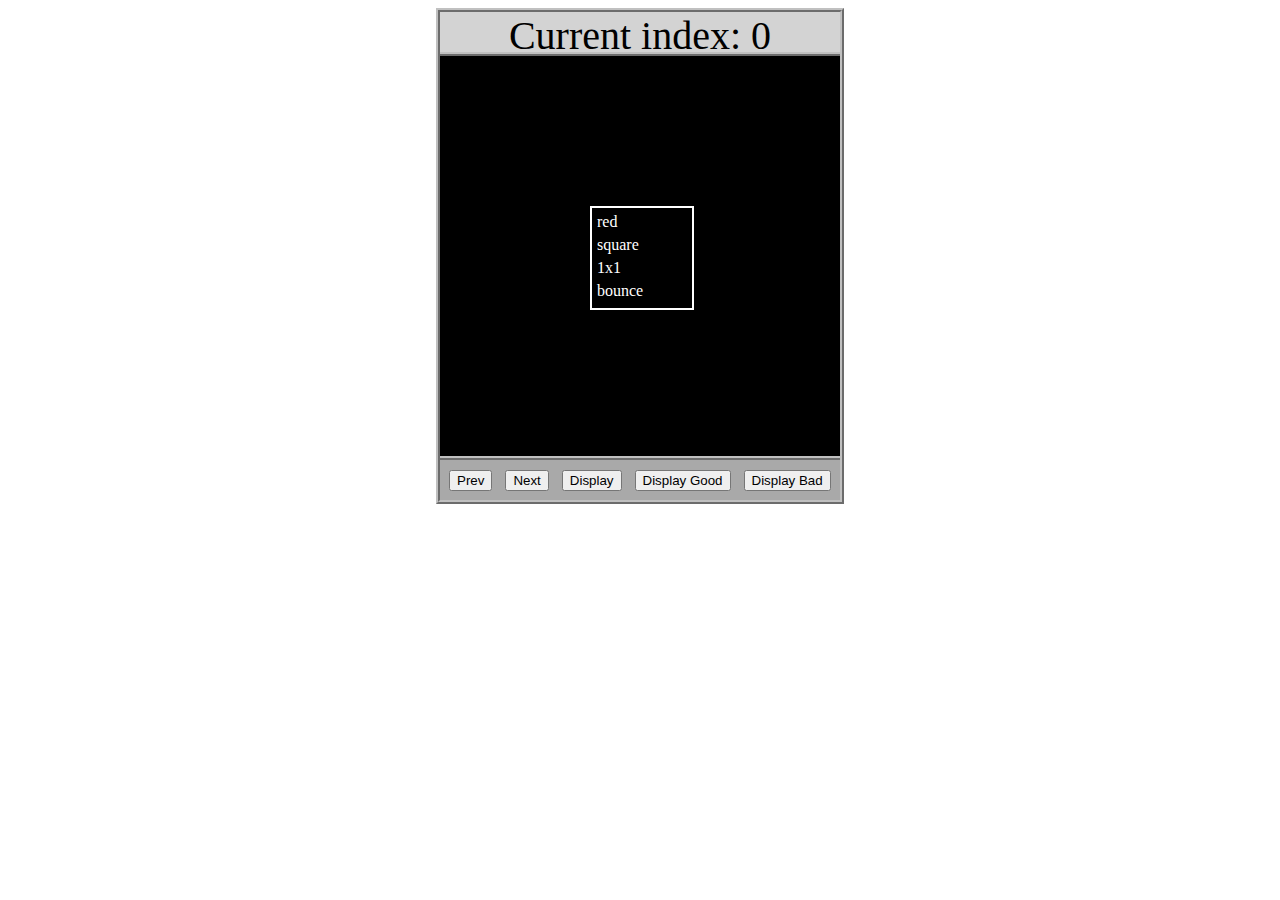
<file: asd-projects/data-shapes/index.html>
<!DOCTYPE html>
<html>
  <head>
    <meta charset="utf-8" />
    <meta name="viewport" content="width=device-width" />
    <title>Data Shapes</title>
    <link rel="stylesheet" href="index.css" />
    <script src="https://code.jquery.com/jquery-3.1.0.js"></script>
    <script src="index.js"></script>
  </head>
  <body>
    <div id="board">
      <div id="info-bar">Current index: 0</div>
      <div id="shape-container">
        <div id="shape"></div>
      </div>
      <div id="button-box">
        <button id="cycle-left">Prev</button>
        <button id="cycle-right">Next</button>
        <button id="execute1">Display</button>
        <button id="execute2">Display Good</button>
        <button id="execute3">Display Bad</button>
      </div>
    </div>
  </body>
</html>
</file>
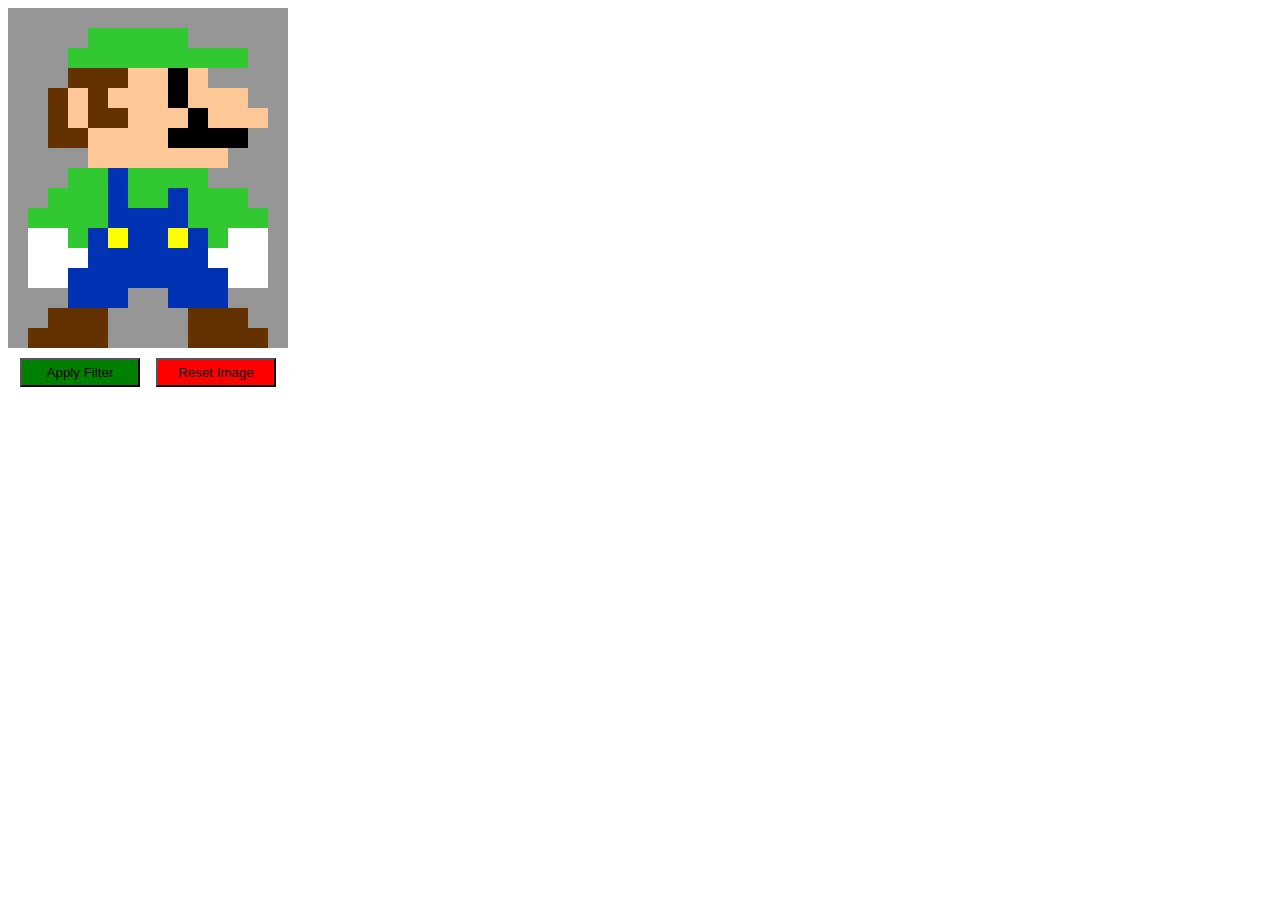
<file: asd-projects/image-filtering/index.html>
<!DOCTYPE html>
<html>
  <head>
    <script src="https://code.jquery.com/jquery-3.1.0.js"></script>
    <meta charset="utf-8" />
    <meta name="viewport" content="width=device-width" />
    <link rel="stylesheet" href="index.css" />
    <script src="image.js"></script>
    <script src="index.js"></script>
    <title>Image Filtering</title>
  </head>
  <body>
    <div id="display"></div>
    <div id="button-box">
      <button id="apply">Apply Filter</button>
      <button id="reset">Reset Image</button>
    </div>
  </body>
</html>
</file>
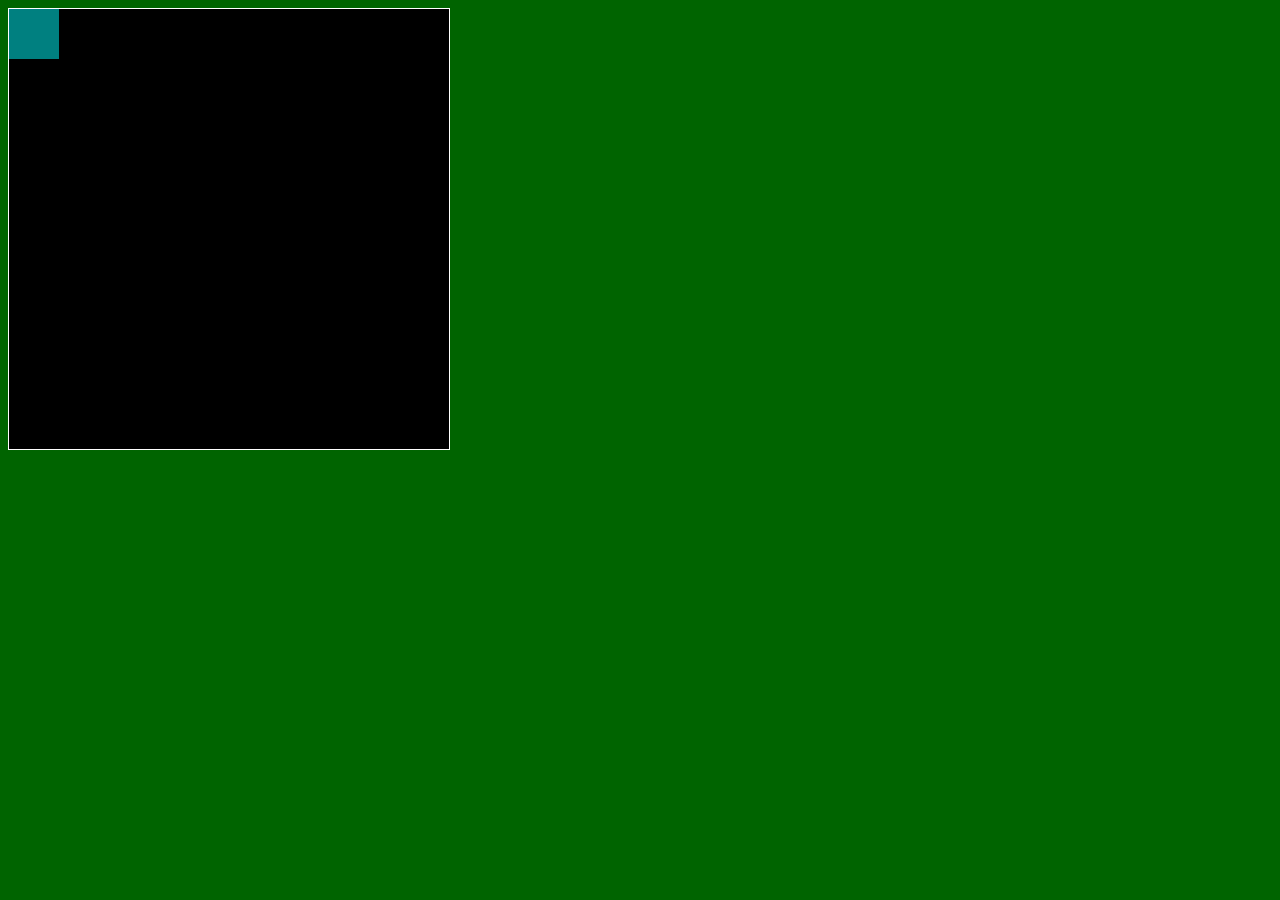
<file: asd-projects/pong/index.html>
<!DOCTYPE html>
<html>
  <head>
    <title>Title</title>
    <!-- Load CSS files -->
    <link rel="stylesheet" type="text/css" href="index.css">
    
    <!-- Load JavaScript files -->
    <script src="jquery.min.js"></script>
    <script src="index.js"></script>
  </head>
  
  <body>
    <div id='board'>
      <div id='gameItem'></div>
    </div>
  </body>
</html>
</file>
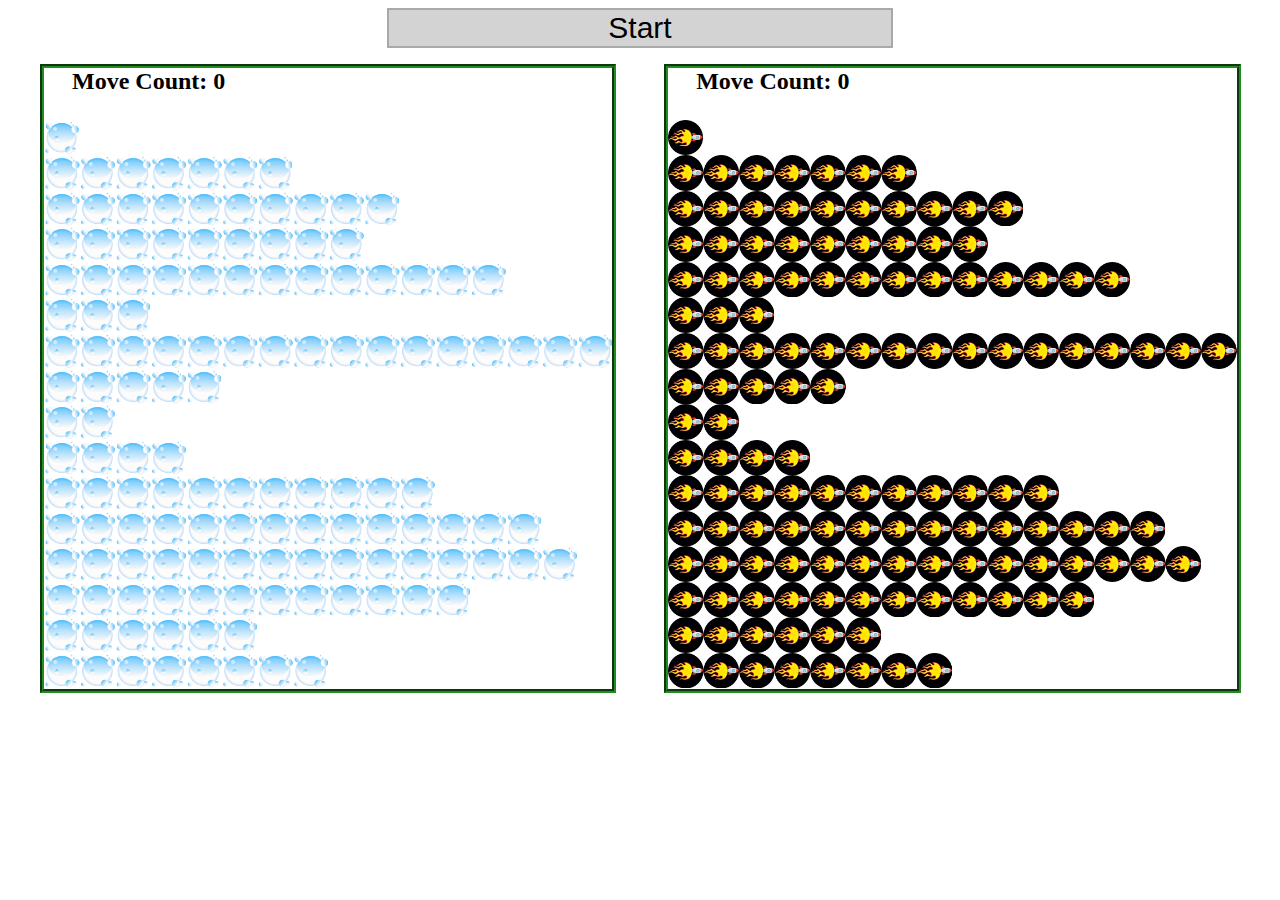
<file: asd-projects/sorting/index.html>
<!DOCTYPE html>
<html>
<head>
    <script src="https://code.jquery.com/jquery-3.1.0.js"></script>    
    <meta charset="utf-8">
    <meta name="viewport" content="width=device-width">
    <link rel="stylesheet" href="index.css">
    <script src="setup.js"></script>
    <script src="index.js"></script>
    <script src="run.js"></script>
    <title>Sorting</title>
</head>
<body>
    <div id="fullContainer">
        <div id="buttonContainer">
          <button id="goButton">Start</button>
        </div>
        <div id="sortContainer">
            <div class="subContainer" id="bubbleArea">
                <h2 id="bubbleCounter">Move Count: 0</h2>
                <div id="displayBubble">

                </div>
            </div>

            <div class="subContainer" id="quickArea">
                <h2 id="quickCounter">Move Count: 0</h2>
                <div id="displayQuick">

                </div>
            </div>
        </div>
    </div>
</body>
</html>
</file>
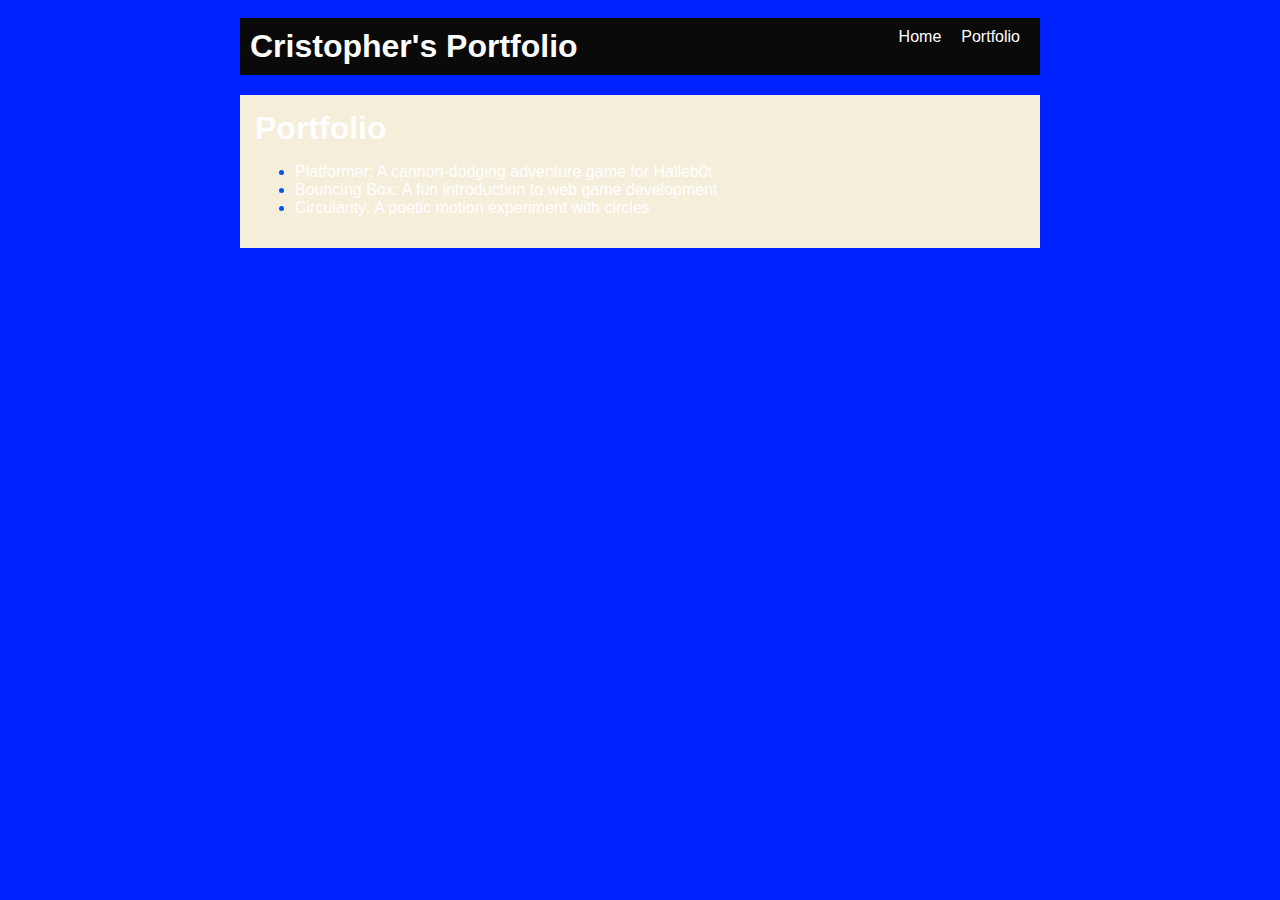
<file: portfolio.html>
<!DOCTYPE html>
<html>
  <head>
    <title>Cristopher's life</title>
    <link rel="stylesheet" href="style.css" />
  </head>

  <body>
    <!-- All content goes here -->
    <div id="all-contents">
      <nav>
        <h1>Cristopher's Portfolio</h1>
        <ul id="nav-ul">
          <li class="nav-li">
            <a href="index.html">Home</a>
          </li>
          <li class="nav-li">
            <a href="portfolio.html">Portfolio</a>
          </li>
        </ul>
      </nav>
      <main>
        <div class="content">
          <h1>Portfolio</h1>
          <ul id="portfolio">
            <li>
              <a href="fsd-projects/platformer/"
                >Platformer: A cannon-dodging adventure game for Halleb0t</a
              >
            </li>
            <li>
              <a href="fsd-projects/bouncing-box/"
                >Bouncing Box: A fun introduction to web game development</a
              >
            </li>
            <li>
              <a href="fsd-projects/circularity/"
                >Circularity: A poetic motion experiment with circles</a
              >
            </li>
          </ul>
        </div>
      </main>
    </div>
  </body>
</html>
</file>
<file: asd-projects/data-shapes/index.css>
#board {
  width: 400px;
  margin: auto;
  border: silver ridge 4px;
}

#info-bar {
  width: 400px;
  height: 40px;
  background: lightgray;
  font-size: 40px;
  text-align: center;
}

#shape-container {
  width: 400px;
  height: 400px;
  background: black;
  border-top: silver ridge 4px;
  border-bottom: silver ridge 4px;
}

#button-box {
  width: 400px;
  height: 40px;
  background: darkgray;
}

#shape {
  color: white;
  width: 100px;
  height: 100px;
  position: relative;
  top: 150px;
  left: 150px;
  border: white solid 2px;
  display: block;
}

button {
  width: auto;
  height: auto;
  margin: auto;
  margin-top: 10px;
  margin-left: 9px;
}

p {
  margin: 5px;
}
</file>
<file: asd-projects/image-filtering/index.css>
.square {
  width: 20px;
  height: 20px;
  position: absolute;
}

body > div {
  position: relative;
}

#button-box {
  position: relative;
  top: 350px;
}

button {
  width: 120px;
  padding: 5px;
  margin-left: 12px;
}

#apply {
  background: green;
}

#reset {
  background: red;
}
</file>
<file: asd-projects/pong/index.css>
body {
  background-color: darkgreen;
}

#board {
  width: 440px;
  height: 440px;
  border: 1px solid white;
  background-color: black;
  position: relative;
}

#gameItem {
  background-color: teal;
  width: 50px;
  height: 50px;
  position: absolute;
/*   left: 100px; */  /* Uncomment if you want to set a "starting" position */
/*   top: 100px;  */  /* Uncomment if you want to set a "starting" position */
}
</file>
<file: asd-projects/sorting/index.css>
#fullContainer {
    width:100%;
}
#buttonContainer {
    margin:auto;
    width: 40%;
}
#goButton {
    margin: auto;
    width: 100%;
    border: 2px darkgray double;
    background: lightgray;
    font-size: 30px;
}
#sortContainer {
    display: table;
    margin: 0 auto;
    width: 100%;
}
.subContainer {
    display: inline-block;
    width:45%;
    border: 4px forestgreen groove;
    margin-top: 1.25%;
}
#bubbleArea {
    margin-left: 2.5%;
}
#quickArea {
    margin-left: 3.75%;
}
.subContainer > h2 {
    margin-left: 5%;
    height: 32px;
    margin-top: 0;
}
.sortElement {
    background-position: center;
    background-repeat: repeat-x;
    position: absolute;
    left: 0px;
    margin: 0;
    padding: 0;
}
.subContainer > div {
    position: relative;
}
.bubbleElement {
    background: url('img/bubble.png');
    /*border: 2px aqua ridge;*/
}
.quickElement {
    background: url('img/quick.png');
    /*border: 2px firebrick ridge;*/
}
</file>
<file: style.css>
body {
  background: rgb(0, 34, 255);
  color: rgb(0, 84, 240);
  padding: 10px;
  font-family: Arial, sans-serif;
}

#all-contents {
  max-width: 800px;
  margin: auto;
}

/* navigation menu */
nav {
  background: rgb(10, 10, 10);
  margin: 0 auto;
  display: flex;
  padding: 10px;
  margin-bottom: 20px;
}

h1 {
  display: flex;
  align-items: center;
  color: white;
  flex: 1;
  margin: 0;
}

#nav-ul {
  list-style-type: none;
  margin: 0;
  padding: 0;
  display: flex;
}

.nav-li {
  display: inline-block;
  padding: 0 10px;
}

a {
  text-decoration: none;
  color: #fff;
}

/* main container area beneath menu */
main {
  background: rgb(245, 238, 219);
  display: flex;
  margin-top: 20px;
}

.sidebar {
  margin-right: 25px;
  padding: 10px;
}

.sidebar-img {
  width: 200px;
}

.content {
  flex: 1;
  padding: 15px;
}

/* interests section styles */
#interests {
  border: 4px silver ridge;
  padding: 8px;
  margin-top: 20px;
}

h2,
h3 {
  margin: 0px;
}
</file>
